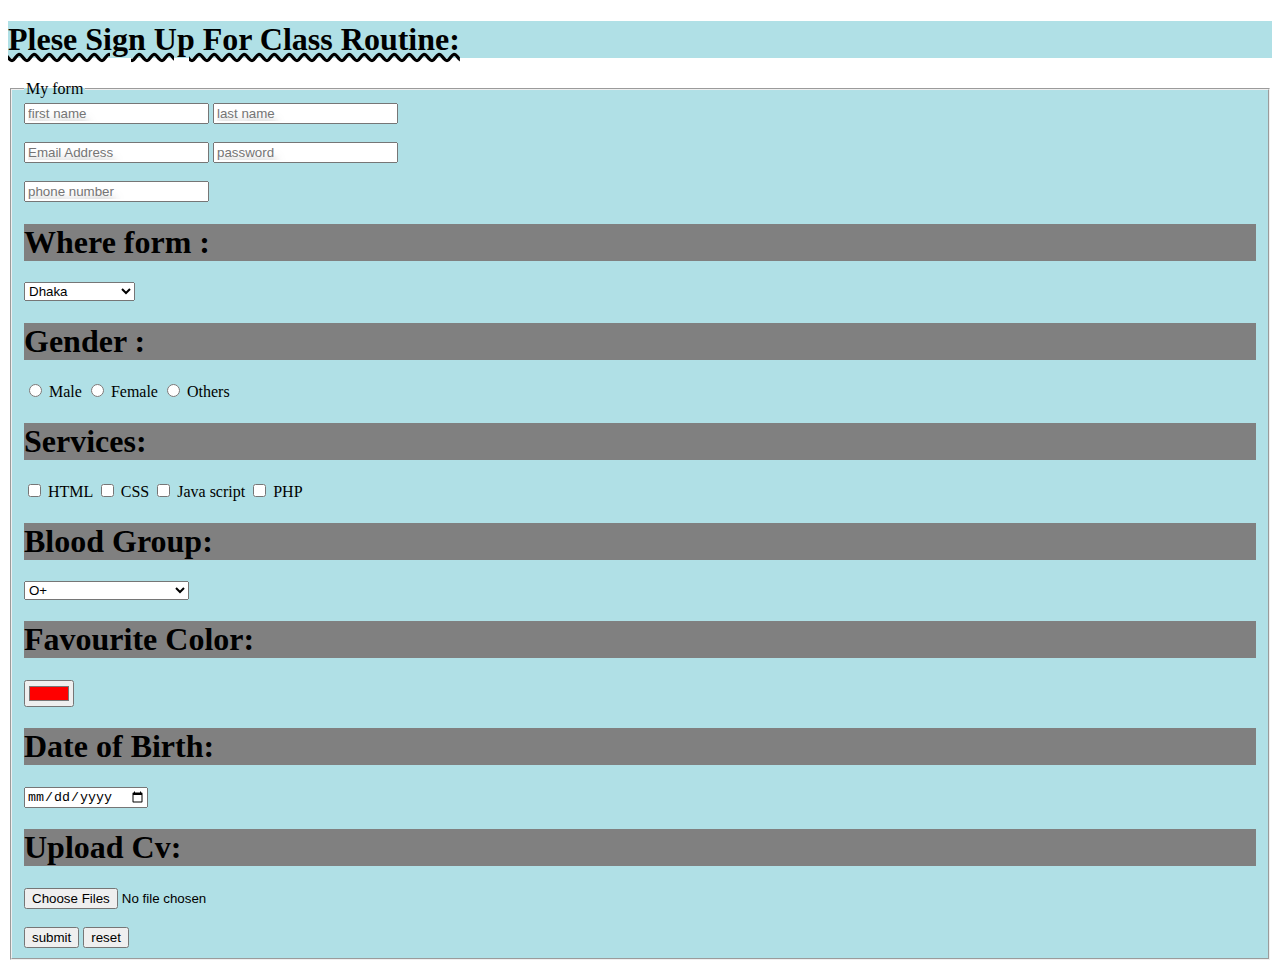
<file: index.html>
<!DOCTYPE html>
<html lang="en">
<head>
    <meta charset="UTF-8">
    <meta http-equiv="X-UA-Compatible" content="IE=edge">
    <meta name="viewport" content="width=device-width, initial-scale=1.0">
    <title> project with css</title>
<link rel="stylesheet" href="style.css">
    
</head>
<h1 class="deco">plese Sign up for class routine:</h1>
<body>
    <fieldset>
        <legend>My form</legend>
    
    <form action="submit/class-routine.html"">
<input type="" name="" id="" placeholder="first name">
<input type="text" name="" id="" placeholder="last name" required><br><br>
<input type="email" name="" id="" placeholder="Email Address">
<input type="password" name="" id="" placeholder="password"><br><br>
<input type="number" name="" id="" placeholder="phone number">
<h1>Where form :</h1>
    <select name="" id="">
        <!-- <option value="select your city" hidden>select your city</option> -->
        <option value="select your city">select your city</option>
        <option value="Dinajpur">Dinajpur</option>
        <option value="Rajshahi">Rajshahi</option>
        <option value="Bagura">Bagura</option>
        <option value="Dhaka" selected>Dhaka</option>
        <option value="Barishal">Barishal</option>
        <option value="Rangpur">Rangpur</option>
    </select>
    <h1>Gender :</h1>
    <input type="radio" name="gender" id="Male" value="Male">
    <label for="Male">Male</label>
    <input type="radio" name="gender" id="Female" value="Female">
    <label for="Female">Female</label>
    <input type="radio" name="gender" id="Others" value="Others">
    <label for="Others">Others</label>
    <h1>Services:</h1>
    <input type="checkbox" name="" id="check" value="html">
    <label for="check">HTML</label>
    <input type="checkbox" name="" id="check1" value="css">
    <label for="check1">CSS</label>
    <input type="checkbox" name="" id="check2" value="js">
    <label for="check2">Java script</label>
    <input type="checkbox" name="" id="check3" value="php">
    <label for="check3">PHP</label>
    <h1>Blood Group:</h1>

    <select name="" id="">
         <option value="select your Blood Group" hidden>select your Blood Group</option>
        <option value="A+">A+</option>
        <option value="A-">A-</option>
        <option value="B+">B+</option>
        <option value="O+" selected>O+</option>
        <option value="O-">O-</option>
        <option value="AB+">AB+</option>
    </select>
    <h1>Favourite Color:</h1>
    <input type="color" name="" id="" value="#ff0000">
    <h1>Date of Birth:</h1>
    <input type="date" name="" id="">
    <h1>Upload Cv:</h1>
    <input type="file" name="" id="" multiple><br><br>
    
    <input type="submit" value="submit">
    <input type="reset" value="reset">




</form>
</fieldset>

</body>
</html>
</file>
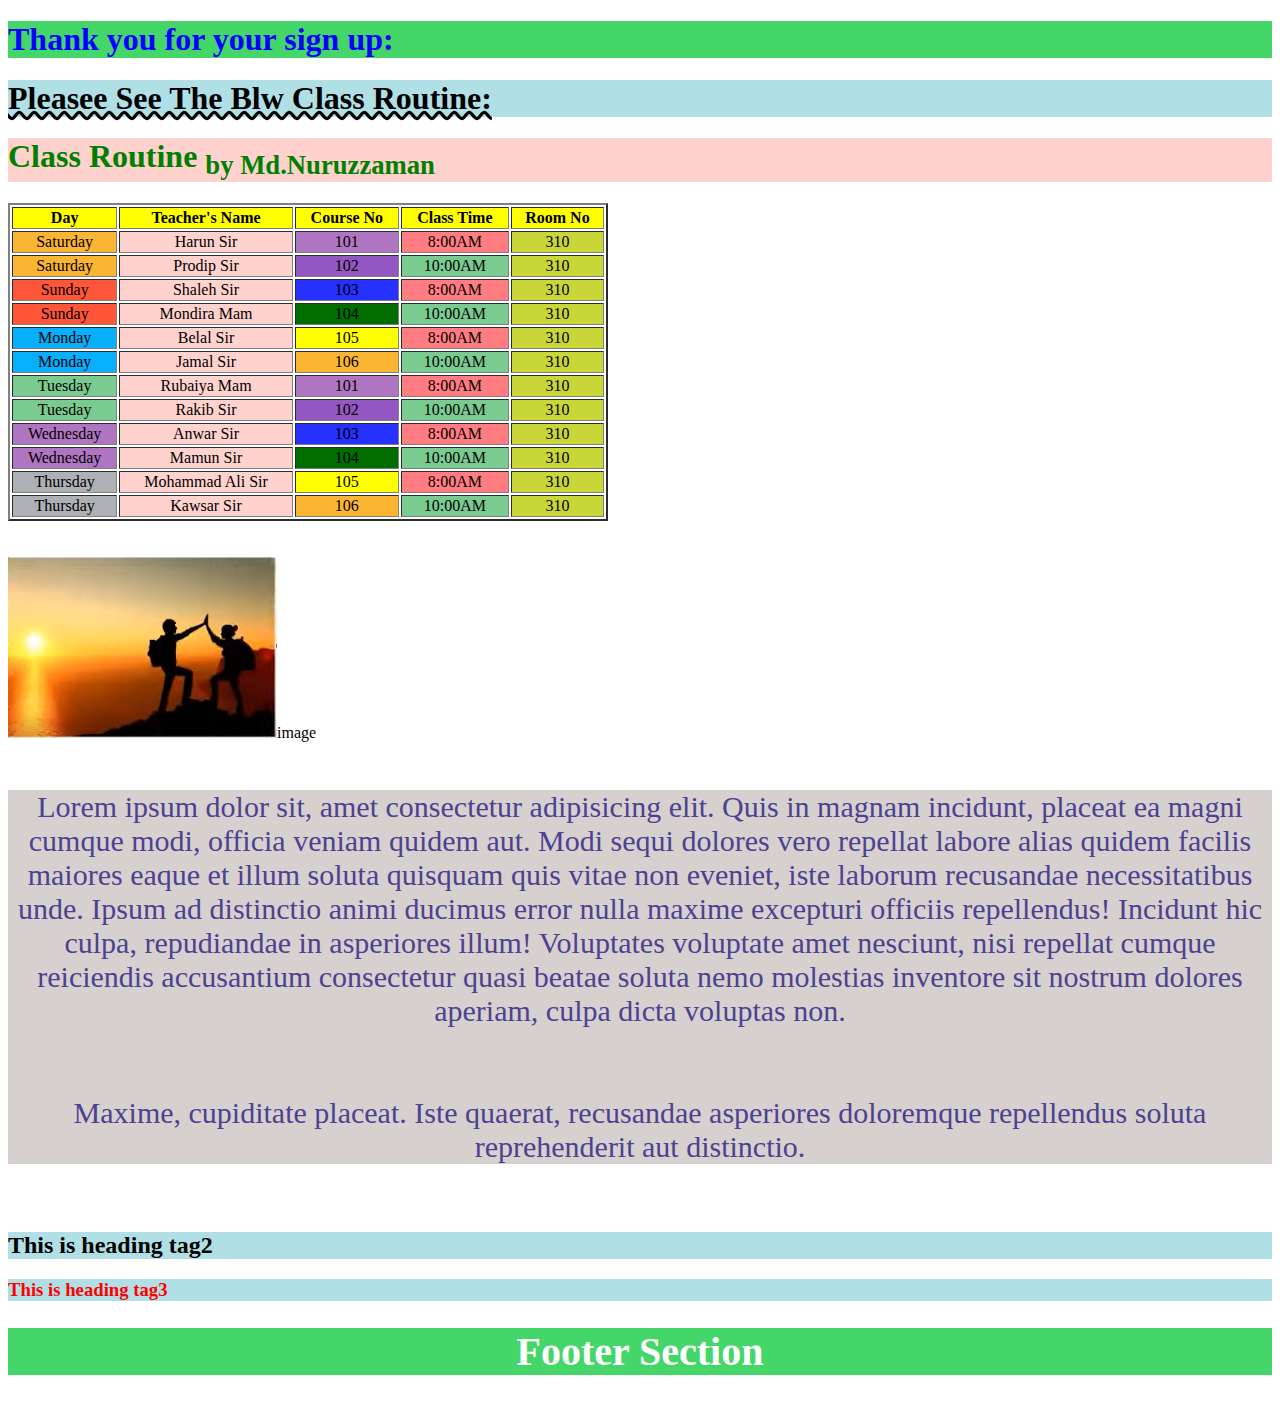
<file: submit/class-routine.html>
<!DOCTYPE html>
<html lang="en">
<head>
    <meta charset="UTF-8">
    <meta http-equiv="X-UA-Compatible" content="IE=edge">
    <meta name="viewport" content="width=device-width, initial-scale=1.0">
    <title>class routine</title>
    <link rel="stylesheet" href="../style.css">
</head>
<body>
<h1 class="thnk">Thank you for your sign up:</h1>
<h1 class="deco">pleasee see the blw class routine:</h1>
<h1 class="rout">Class Routine <sub>by Md.Nuruzzaman</sub></h1>  
<table border="2px">
<tr class="color1">
    <th>Day</th>
    <th>Teacher's Name</th>
    <th>Course No</th>
    <th>Class Time</th>
    <th>Room No</th>
</tr>
<tr>
    <td class="color2">Saturday</td>
    <td class="color8">Harun Sir</td>
    <td class="color6">101</td>
    <td class="color12">8:00AM</td>
    <td class="color13">310</td>
</tr>
<tr>
    <td class="color2">Saturday</td>
    <td class="color8">Prodip Sir</td>
    <td class="color9">102</td>
    <td class="color5">10:00AM</td>
    <td class="color13">310</td>
</tr>
<tr>
    <td class="color3">Sunday</td>
    <td class="color8">Shaleh Sir</td>
    <td class="color10">103</td>
    <td class="color12">8:00AM</td>
    <td class="color13">310</td>
</tr>
<tr>
    <td class="color3">Sunday</td>
    <td class="color8">Mondira Mam</td>
    <td class="color11">104</td>
    <td class="color5">10:00AM</td>
    <td class="color13">310</td>
</tr>
<tr>
    <td class="color4">Monday</td>
    <td class="color8">Belal Sir</td>
    <td class="color1">105</td>
    <td class="color12">8:00AM</td>
    <td class="color13">310</td>
</tr>
<tr>
    <td class="color4">Monday</td>
    <td class="color8">Jamal Sir</td>
    <td class="color2">106</td>
    <td class="color5">10:00AM</td>
    <td class="color13">310</td>
</tr>
<tr>
    <td class="color5">Tuesday</td>
    <td class="color8">Rubaiya Mam</td>
    <td class="color6">101</td>
    <td class="color12">8:00AM</td>
    <td class="color13">310</td>
</tr>
<tr>
    <td class="color5">Tuesday</td>
    <td class="color8">Rakib Sir</td>
    <td class="color9">102</td>
    <td class="color5">10:00AM</td>
    <td class="color13">310</td>
</tr>
<tr>
    <td class="color6">Wednesday</td>
    <td class="color8">Anwar Sir</td>
    <td class="color10">103</td>
    <td class="color12">8:00AM</td>
    <td class="color13">310</td>
</tr>
<tr>
    <td class="color6">Wednesday</td>
    <td class="color8">Mamun Sir</td>
    <td class="color11">104</td>
    <td class="color5">10:00AM</td>
    <td class="color13">310</td>
</tr>
<tr>
    <td class="color7">Thursday</td>
    <td class="color8">Mohammad Ali Sir</td>
    <td class="color1">105</td>
    <td class="color12">8:00AM</td>
    <td class="color13">310</td>
</tr>
<tr>
    <td class="color7">Thursday</td>
    <td class="color8">Kawsar Sir</td>
    <td class="color2">106</td>
    <td class="color5">10:00AM</td>
    <td class="color13">310</td>
</tr>
</table> 
<br><br>
<img src="../image/Screenshot.png" alt="screenchot image">image<br><br>
<p class="demo">Lorem ipsum dolor sit, amet consectetur adipisicing elit. Quis in magnam incidunt, placeat ea magni cumque modi, officia veniam quidem aut. Modi sequi dolores vero repellat labore alias quidem facilis maiores eaque et illum soluta quisquam quis vitae non eveniet, iste laborum recusandae necessitatibus unde. Ipsum ad distinctio animi ducimus error nulla maxime excepturi officiis repellendus! Incidunt hic culpa, repudiandae in asperiores illum! Voluptates voluptate amet nesciunt, nisi repellat cumque reiciendis accusantium consectetur quasi beatae soluta nemo molestias inventore sit nostrum dolores aperiam, culpa dicta voluptas non.<br><br><br> Maxime, cupiditate placeat. Iste quaerat, recusandae asperiores doloremque repellendus soluta reprehenderit aut distinctio.</p> <br>
<h2>This is heading tag2</h2>
<h3 class="demo2">This is heading tag3</h3>

<h1 class="footer">Footer Section</h1>

</body>
</html>
</file>
<file: style.css>
table{
    width: 600px;
    text-align: center;
    /* border-collapse: collapse; */
}
/* table,tr,th,td{
    border: 2px solid yellowgreen;
} */
.color1{
    background-color: yellow;
}
.color2{
    background-color:#fab533 ;
}
.color3{
    background-color:#ff5538 ;
}
.color4{
    background-color: #08affc;
}
.color5{
    background-color:#7acb8f;
}
.color6{
    background-color:#b075c0;
}
.color7{
    background-color:#adb0b4;
}
.color8{
    background-color:#ffd2cd;
}
.color9{
    background-color: #9257c0;
}
.color10{
    background-color:#2631ff;
}
.color11{
    background-color:#006d00;
}
.color12{
    background-color:#ff7d81;
}
.color13{
    background-color: #c8d737;
}
.demo{
    background-color: #d6d1cf;
    color: #4d4191;
    font-size: 30px;
    text-align: center;
}
.demo2{
    color: red;
    background-color: powderblue;
}
.footer{
    background-color: #45d66a;
    color: white;
    text-align: center;
    font-size: 40px;
}
.deco{
        background-color: powderblue;
    text-decoration: underline wavy;
    text-transform: capitalize;
    }
    h1{
        color: 0;;
        background-color:gray;
    }
    .thnk{
        color: blue;
        background-color: #45d66a;
    }
    .rout{
        color: green;
        background-color: #ffd2cd;
    }
    ::placeholder{
        text-shadow: 1px 10px 10px ;
        
    }
    fieldset{
        background-color: powderblue;
    }
    h2{
        background-color: powderblue;
    }
</file>
